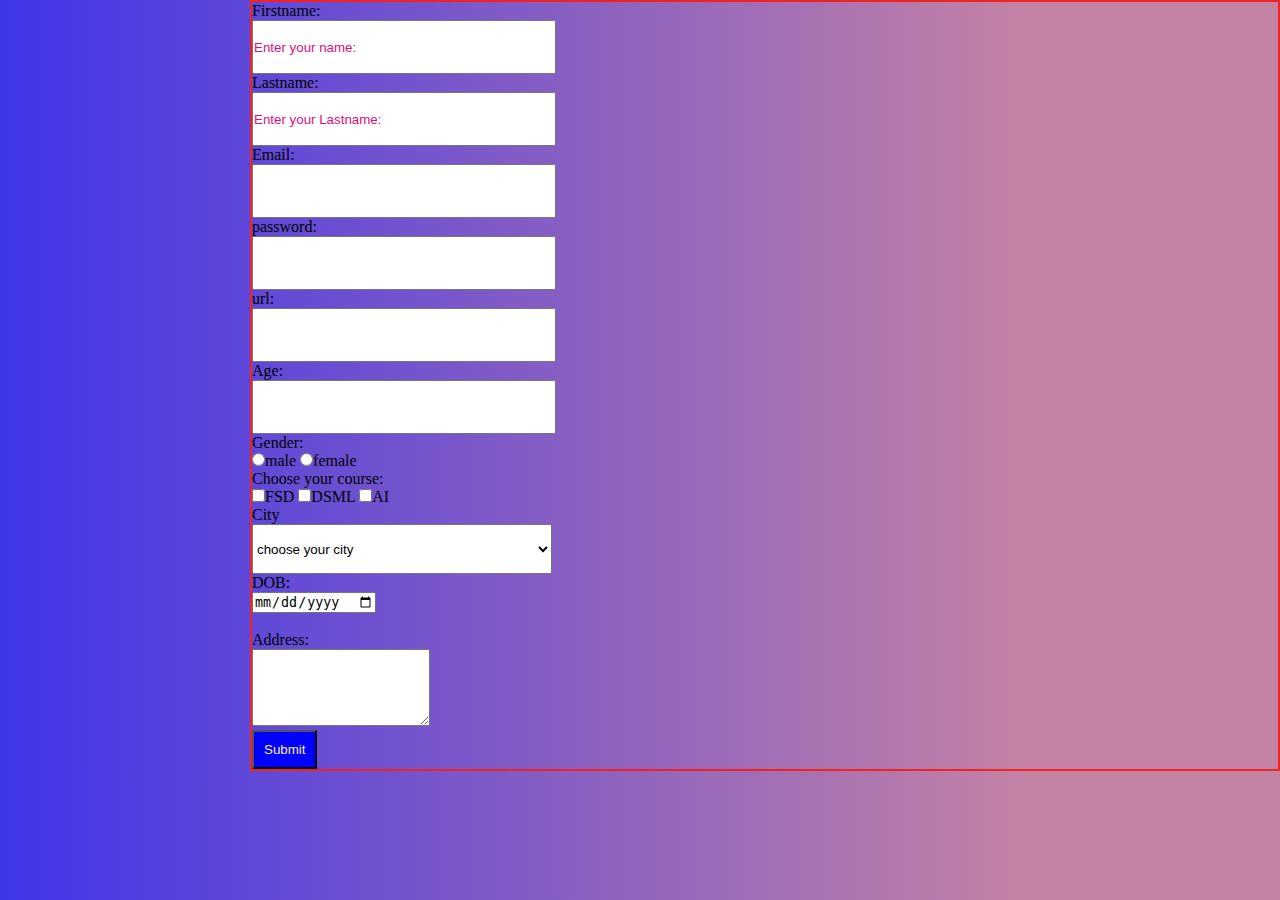
<file: form.html>
<!DOCTYPE html>
<html lang="en">
<head>
    <meta charset="UTF-8">
    <meta name="viewport" content="width=device-width, initial-scale=1.0">
    <title>Form Creation</title>
    <link rel="stylesheet" href="form.css">
</head>
<body>
    <form>
        <label>Firstname:</label>
        <input type="text" placeholder="Enter your name:" required><br>
        <label>Lastname:</label>
        <input type="text" placeholder="Enter your Lastname:" title="It's your father name"><br>
        <label>Email:</label>
        <input type="email"><br>
         <label>password:</label>
        <input type="password" pattern="(?=.*\d)(?=.*[a-z])(?=.*[A-Z]).{8,}" title="Must type 8 charecters"><br>

        <label>url:</label>
        <input type="url"><br>
        <label>Age:</label>
        <input type="number"><br>
        <label>Gender:</label>
        <input type="radio">male
        <input type="radio">female <br>
        <label>Choose your course:</label>
        <input type="checkbox">FSD
        <input type="checkbox">DSML
        <input type="checkbox">AI

        <br>
        <label>City</label>
        <select>
            <option>choose your city</option>
            <option>Chennai</option>
            <option>Madhurai</option>
            <option>Kadalur</option>
        </select><br>
        <label>DOB:</label>
        <input type="date"><br><br>
        <label>Address:</label>
        <textarea rows="5">

        </textarea>
        <br>



        <button>Submit</button>
    </form>

    </form>
</body>
</html>
</file>
<file: form.css>
*{
    margin: 0;
    padding: 0;
}
body{
    background: linear-gradient(90deg,#3f35e9 0%, #c382a4 80%);
}
form{
    margin-left: 250px;
    border: 2px solid rgb(243, 34, 34);
}
input[type="text"],input[type="password"],
input[type="email"],input[type="url"],
input[type="number"]
{
    height: 50px;
    width: 300px;
    
}
select
{
    height: 50px;
    width: 300px;
    
}
label{
    display: block;
}
button{
    background-color: blue;
    color: blanchedalmond;
    padding: 10px;
}
input::placeholder{
    color: #e20d7b;
}
</file>
